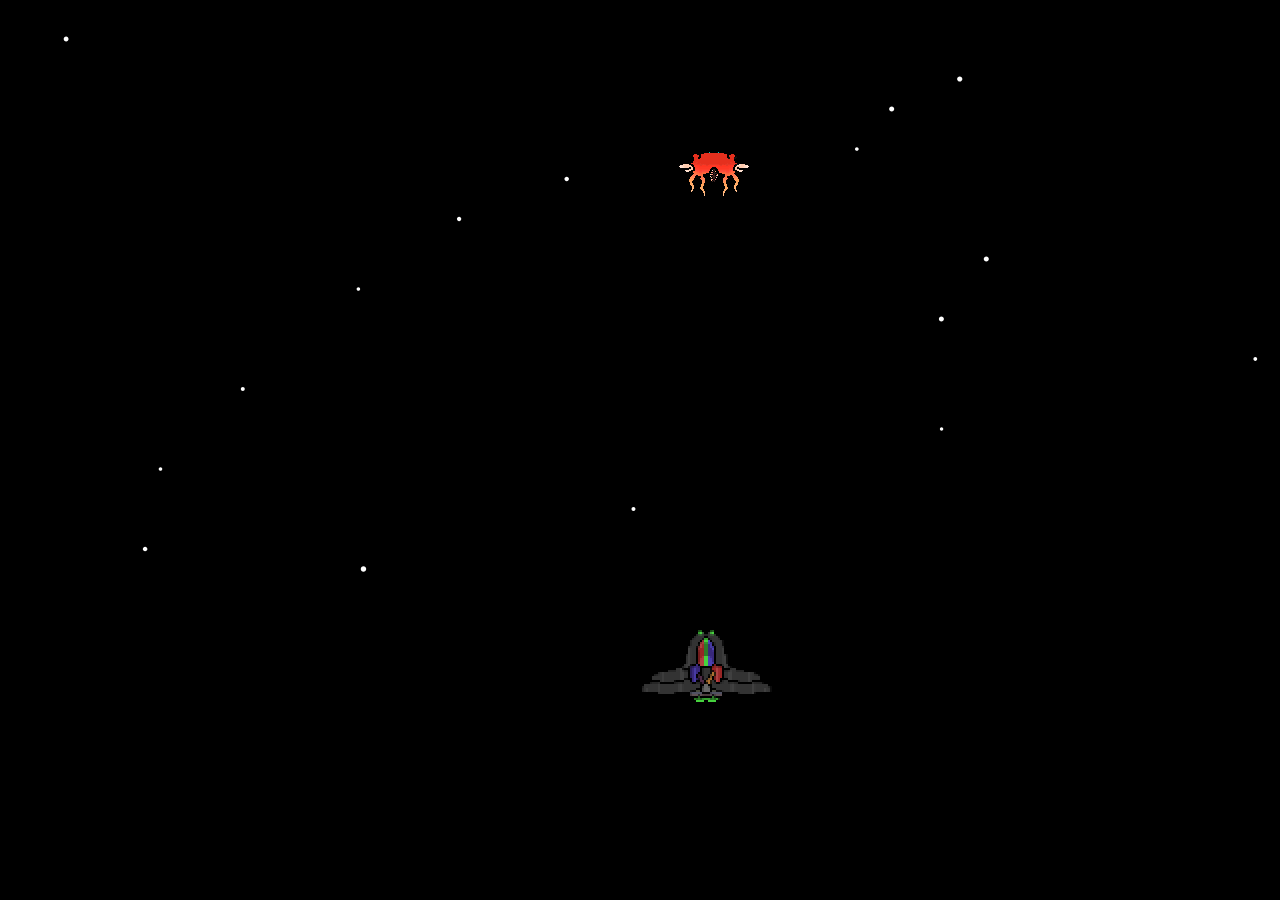
<file: abrokenstartofai/index.html>
<!DOCTYPE html>
<html>
  <head>
    <meta name="viewport" width=device-width, initial-scale=1.0, maximum-scale=1.0, user-scalable=0>
    <link rel="stylesheet" href="css/fullscreenp5.css">
    <script src="js/p5.min.js"></script>
    <!-- <script src="js/p5.dom.min.js"></script> -->
    <script src="js/p5.sound.min.js"></script>
    <script src="sketch.js"></script>
  </head>
  <body>
  </body>
</html>
</file>
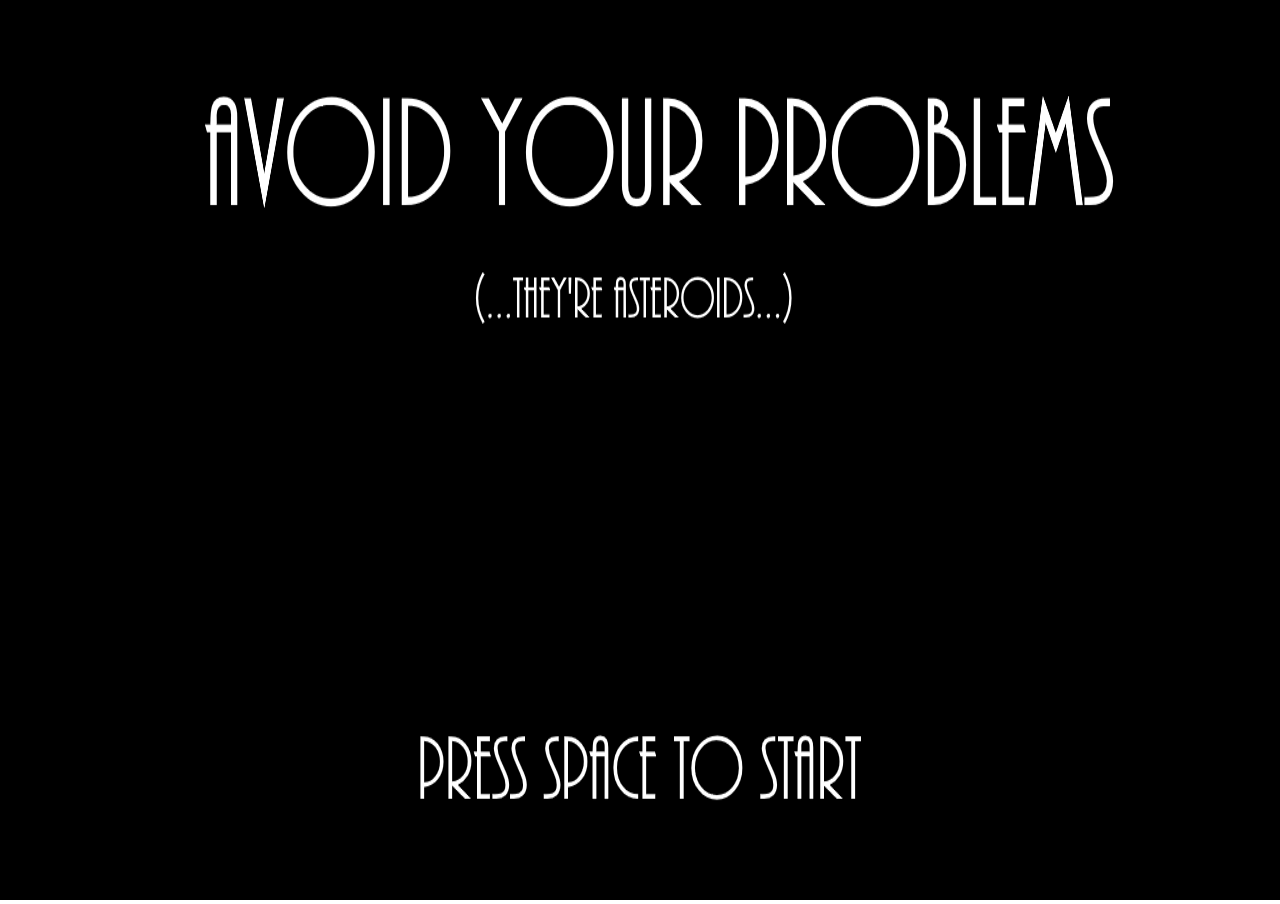
<file: Asteroids/index.html>
<!DOCTYPE html>
<html>
  <head>
    <meta name="viewport" width=device-width, initial-scale=1.0, maximum-scale=1.0, user-scalable=0>
    <style> body {padding: 0; margin: 0;} </style>
    <script src="js/p5.min.js"></script>
    <!-- <script src="js/p5.dom.min.js"></script> -->
    <script src="js/p5.sound.min.js"></script>
    <script src="js/p5.collide2d.min.js"></script>
    <script src="sketch.js"></script>
  </head>
  <body>
  </body>
</html>
</file>
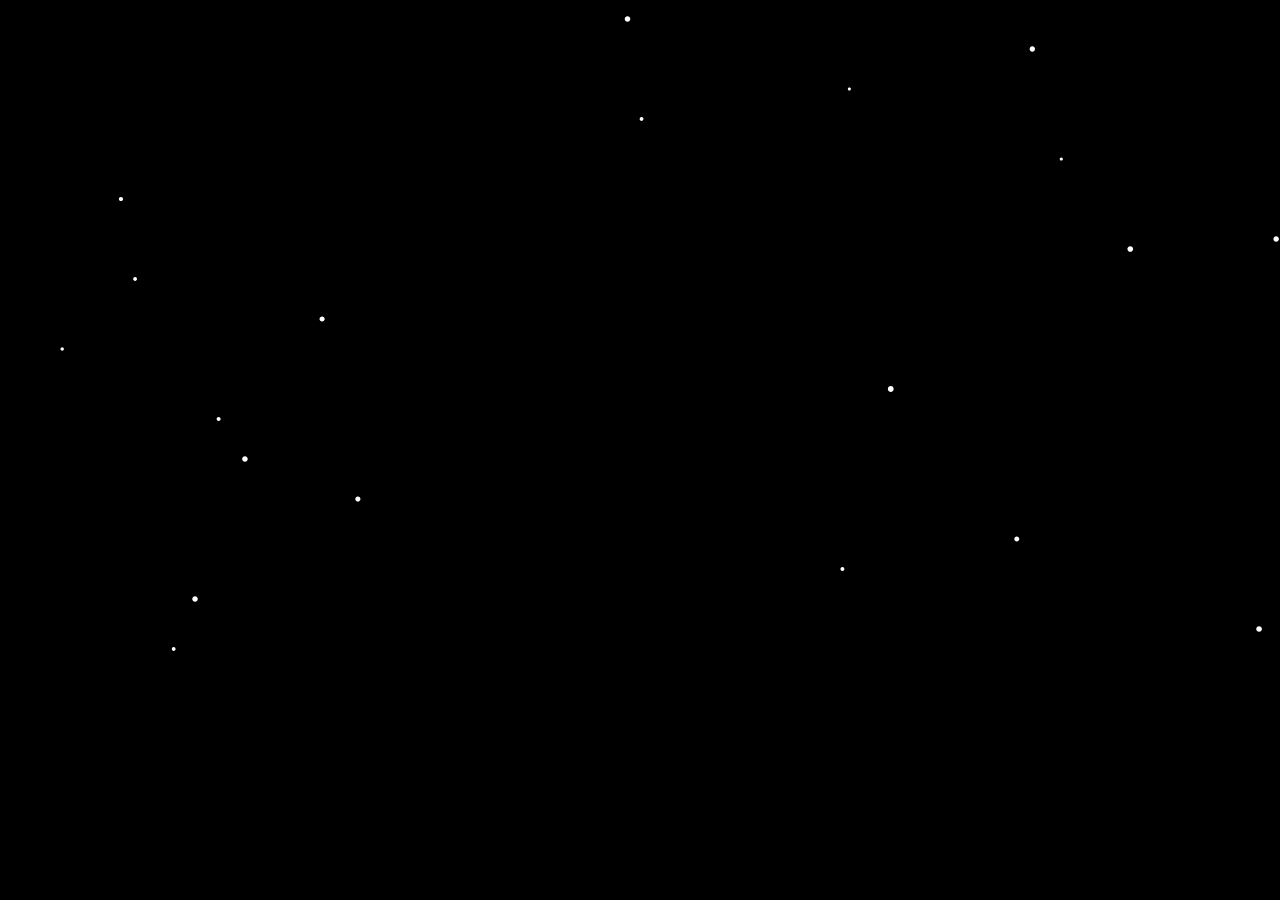
<file: GalagaBackground/index.html>
<!DOCTYPE html>
<html>
  <head>
    <meta name="viewport" width=device-width, initial-scale=1.0, maximum-scale=1.0, user-scalable=0>
    <link rel="stylesheet" href="css/fullscreenp5.css">
    <script src="js/p5.min.js"></script>
    <!-- <script src="js/p5.dom.min.js"></script> -->
    <!-- <script src="js/p5.sound.min.js"></script> -->
    <script src="sketch.js"></script>
  </head>
  <body>
  </body>
</html>
</file>
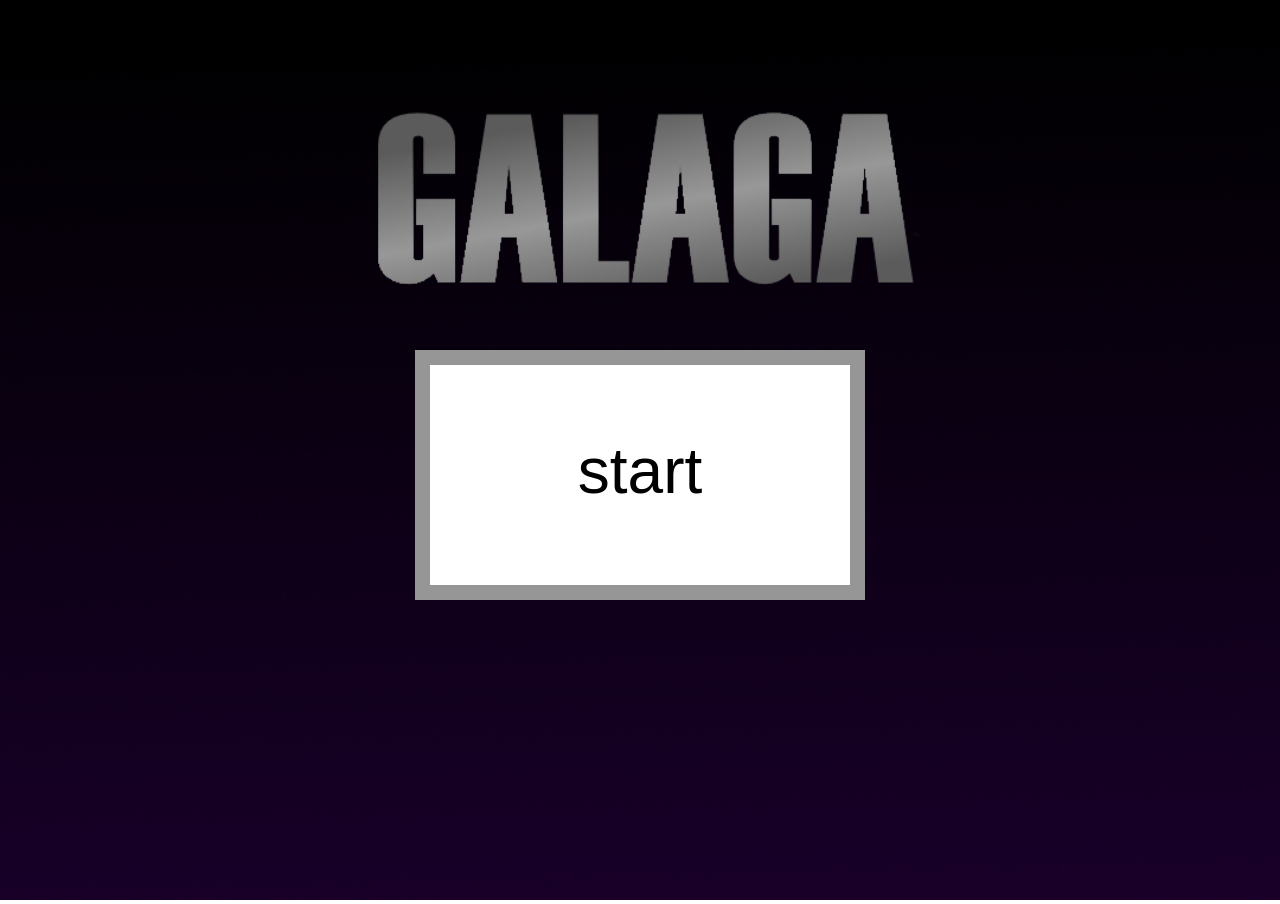
<file: Skynet with startscreen/index.html>
<!DOCTYPE html>
<html>
  <head>
    <meta name="viewport" width=device-width, initial-scale=1.0, maximum-scale=1.0, user-scalable=0>
    <link rel="stylesheet" href="css/fullscreenp5.css">
    <script src="js/p5.min.js"></script>
    <!-- <script src="js/p5.dom.min.js"></script> -->
    <script src="js/p5.collide2d.js"></script>
    <script src="js/p5.sound.min.js"></script>
    <script src="sketch.js"></script>
  </head>
  <body>
  </body>
</html>
</file>
<file: abrokenstartofai/css/fullscreenp5.css>
body, html {
    padding: 0;
    margin: 0;
    height: 100%;
    overflow: hidden;
}
::-webkit-scrollbar {
    display: none;
}
</file>
<file: GalagaBackground/css/fullscreenp5.css>
body, html {
    padding: 0;
    margin: 0;
}
::-webkit-scrollbar {
    display: none;
}
</file>
<file: Skynet with startscreen/css/fullscreenp5.css>
body, html {
    padding: 0;
    margin: 0;
    height: 100%;
    overflow: hidden;
}
::-webkit-scrollbar {
    display: none;
}
</file>
